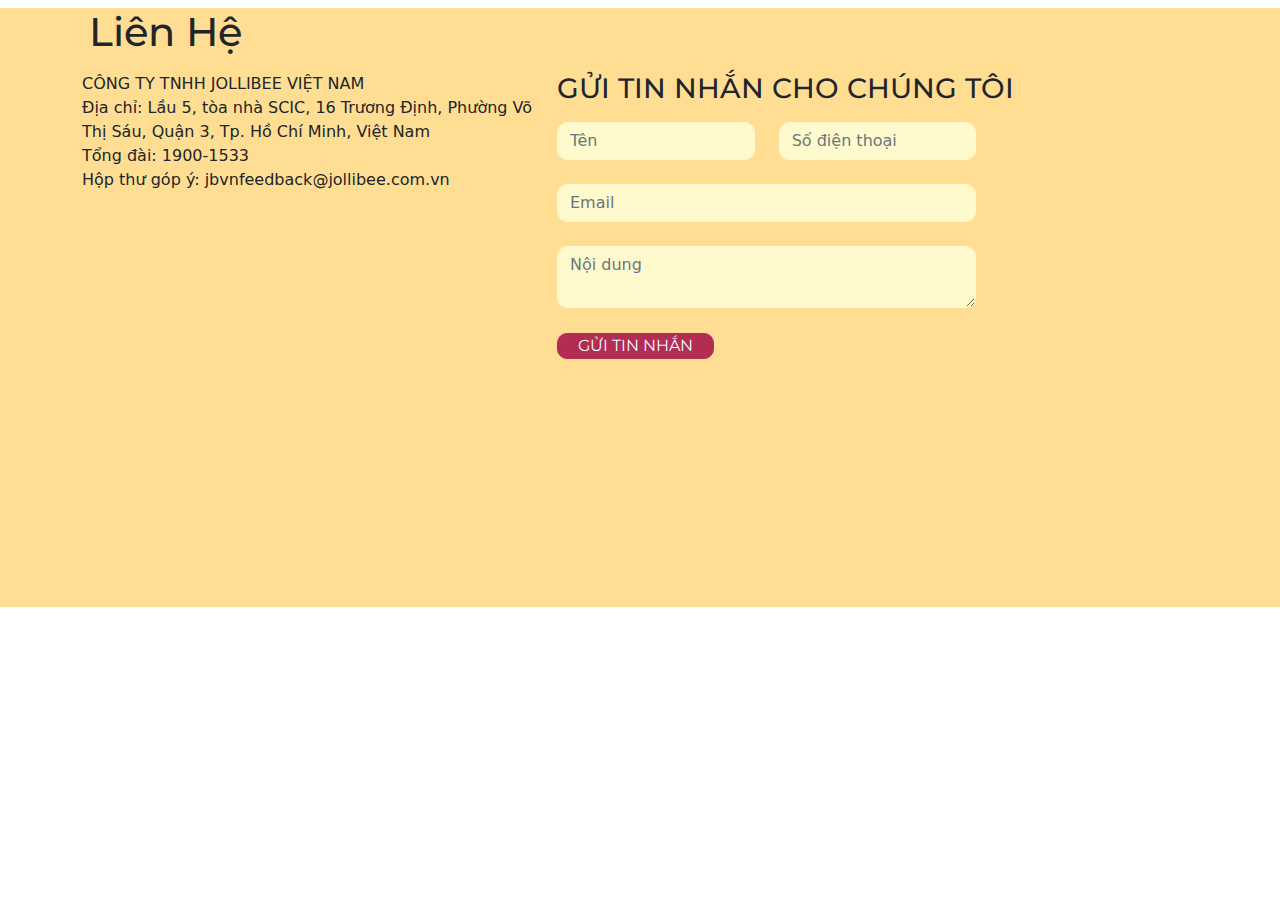
<file: Test/Lienhe.html>
<!DOCTYPE html>
<html lang="en">
<head>
    <meta charset="UTF-8">
    <meta http-equiv="X-UA-Compatible" content="IE=edge">
    <meta name="viewport" content="width=device-width, initial-scale=1.0">
    <title>Liên hệ</title>
    <link rel="stylesheet" href="css/bootstrap.min.css">
    <link rel="stylesheet" href="css.css">
    <link rel="preconnect" href="https://fonts.googleapis.com">
    <link rel="preconnect" href="https://fonts.googleapis.com">
    <link rel="preconnect" href="https://fonts.googleapis.com">
    <link rel="preconnect" href="https://fonts.gstatic.com" crossorigin>
    <link href="https://fonts.googleapis.com/css2?family=Montserrat:wght@500&display=swap" rel="stylesheet">
</head>
<body>
    <div class="lienhe">
        <div class="container">
            <div class="row mt-2 text-center">
                <div class="col-2">
                    <h1 style="font-family: 'Montserrat', sans-serif;">Liên Hệ</h1>
                </div>
            </div>
            <div class="row mt-2">
                <div class="col-sm-5">
                    <p>
                        CÔNG TY TNHH JOLLIBEE VIỆT NAM <br>
    
                        Địa chỉ: Lầu 5, tòa nhà SCIC, 16 Trương Định, Phường Võ Thị Sáu, Quận 3, Tp. Hồ Chí Minh, Việt Nam <br>
    
                        Tổng đài: 1900-1533 <br>
    
                        Hộp thư góp ý: jbvnfeedback@jollibee.com.vn <br>
                    </p>
                </div>
                <div class="col-sm-7">
                    <h3 style="font-family: 'Montserrat', sans-serif;">GỬI TIN NHẮN CHO CHÚNG TÔI</h3>
                    <div class="row mt-3">
                        <div class="col-4">
                            <input type="text" style="background-color: #FFFACD;" class="form-control" name="name" placeholder="Tên" required="" aria-required="true" aria-invalid="true">
                        </div>
                        <div class="col-4">
                            <input type="text" style="background-color: #FFFACD;" class="form-control" name="name" placeholder="Số điện thoại" required="" aria-required="true" aria-invalid="true">
                        </div>
                    </div>
                    <div class="row mt-4">
                        <div class="col-8">
                            <input type="text" style="background-color: #FFFACD;" class="form-control" name="name" placeholder="Email" required="" aria-required="true" aria-invalid="true">
                        </div>
                    </div>
                    <div class="row mt-4">
                        <div class="col-8">
                            <textarea name="message" style="background-color: #FFFACD;" class="form-control" placeholder="Nội dung" required="" aria-required="true" aria-invalid="true"></textarea>
                        </div>
                    </div>
                    <button type="submit" class="btn btn-submit">Gửi tin nhắn</button>
                </div>
            </div>
        </div>
        <div class="row mt-5">
            <iframe
            src="https://www.google.com/maps/embed?pb=!1m14!1m12!1m3!1d244.89334998446876!2d106.63273882665479!3d10.865259192953532!2m3!1f0!2f0!3f0!3m2!1i1024!2i768!4f13.1!5e0!3m2!1svi!2s!4v1674982421048!5m2!1svi!2s"
            width="250" height="200" style="border:0;" allowfullscreen="" loading="lazy"
            referrerpolicy="no-referrer-when-downgrade"></iframe>
        </div>
    </div>
   
</body>
</html>
</file>
<file: Test/css.css>
.lienhe{
    background-color: #ffde94;
}
.form-control{
    border: 1px solid #FFFACD;
    border-radius: 10px;
}
.btn-submit{
    margin-top: 25px;
    padding: 0 20px;
    font-family: 'Montserrat', sans-serif;
    background-color: #B32D53;
    color: aliceblue;
    border: 1px solid #B32D53;
    border-radius: 10px;
}
.btn{
    font-weight: 400;
    text-transform: uppercase;

}
</file>
